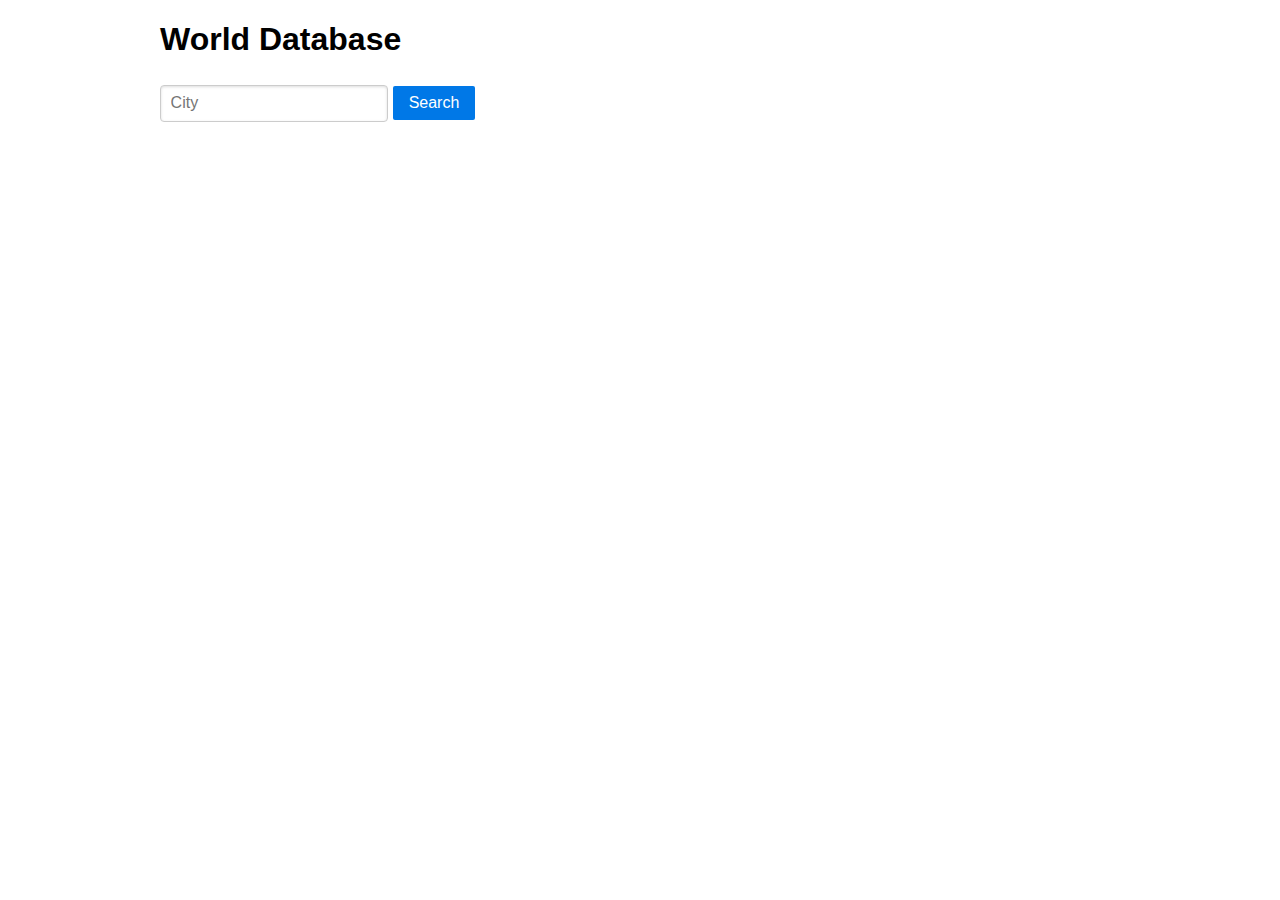
<file: html-example/index.html>
<!DOCTYPE html>
<html lang="en">
<head>
    <meta charset="UTF-8">
    <meta name="viewport" content="width=device-width, initial-scale=1.0">
    <meta http-equiv="X-UA-Compatible" content="ie=edge">

    <!-- css -->
    <link rel="stylesheet" href="css/pure-min.css">
    <link rel="stylesheet" href="css/app.css">

    <!-- javascript -->
    <script src="js/app.js"></script>

    <title>World Database</title>
</head>
<body>
    <div class="pure-g">
        <div class="pure-u-1-8"></div>
        <div class="pure-u-3-4">
            <h1>World Database</h1>
            <form class="pure-form" onsubmit="event.preventDefault(); app.searchClick()">
                <fieldset>
                    <input id="city-input" type="text" placeholder="City" required>
                    <input type="submit" class="pure-button pure-button-primary" value="Search">
                </fieldset>
            </form>

            <table class="pure-table pure-table-bordered pure-table-striped hidden" id="results-table">
                <thead>
                    <th>Name</th>
                    <th>District</th>
                    <th>Country</th>
                    <th>Population</th>
                </thead>
                <tbody id="results-table-body">
                </tbody>
            </table>
        </div>
        <div class="pure-u-1-8"></div>
    </div>
</body>
</html>
</file>
<file: html-example/css/app.css>
body {
    margin-bottom: 40px;
}
</file>
